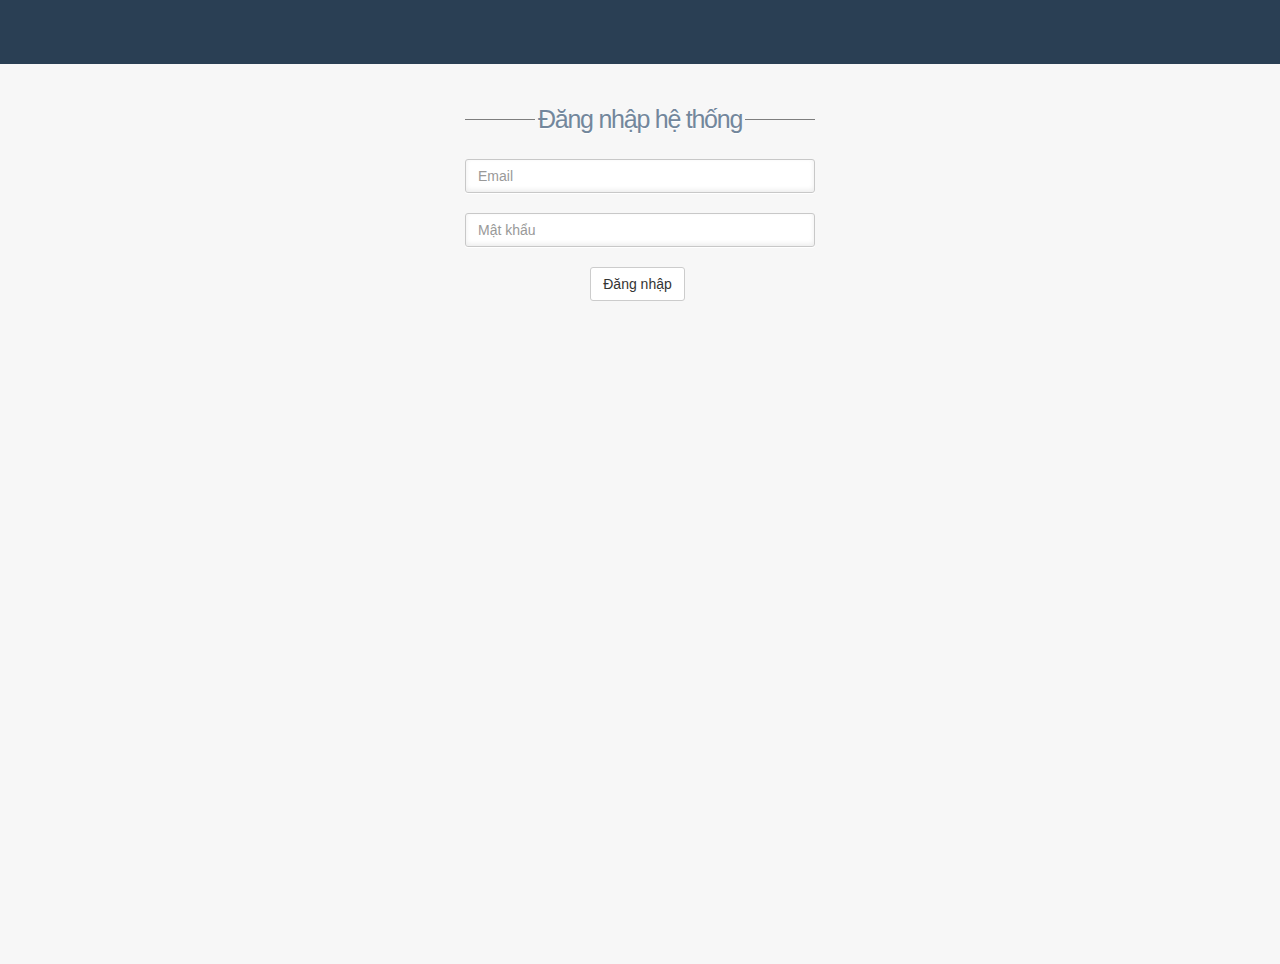
<file: app/index.html>
<!DOCTYPE html>
<html>
<head>
	<title>Admin ABBApp</title>
	<meta charset="utf-8"/>
	<link rel="shortcut icon" type="image/png" href="assets/logo2.png/"/>
	<link rel="shortcut icon" type="image/png" href="http://eg.com/favicon.png"/>
	<link rel="stylesheet" type="text/css" href="bower_components/bootstrap/dist/css/bootstrap.min.css">
	<link rel="stylesheet" type="text/css" href="bower_components/components-font-awesome/css/font-awesome.min.css">
	<link rel="stylesheet" type="text/css" href="assets/css/custom.min.css">
	<link rel="stylesheet" type="text/css" href="css/app.css">
</head>
<body ng-app="ABBAdmin" class="nav-md">
	<div class="loading-container">
		<div class="loader"></div>
	</div>
	<ui-view name="main"></ui-view>
</body>
<script type="text/javascript" src="bower_components/jquery/dist/jquery.min.js"></script>
<script type="text/javascript" src="bower_components/bootstrap/dist/js/bootstrap.min.js"></script>
<script type="text/javascript" src="bower_components/angular/angular.min.js"></script>
<script type="text/javascript" src="bower_components/angular-ui-router/release/angular-ui-router.min.js"></script>
<script type="text/javascript" src="bower_components/firebase/firebase.js"></script>
<script type="text/javascript" src="bower_components/angular-ui-router/release/stateEvents.min.js"></script>
<script type="text/javascript" src="assets/js/custom.min.js"></script>

<script type="text/javascript" src="js/router.js"></script>
<script type="text/javascript" src="js/app.js"></script>

<!-- controller script -->
<script type="text/javascript" src="pages/login/login.js"></script>
<script type="text/javascript" src="pages/addArticle/addArticle.js"></script>
<script type="text/javascript" src="pages/listArticle/listArticle.js"></script>
<script type="text/javascript" src="pages/detailArticle/detailArticle.js"></script>
<script type="text/javascript" src="pages/addItem/addItem.js"></script>
<script type="text/javascript" src="pages/listItem/listItem.js"></script>
<script type="text/javascript" src="pages/detailItem/detailItem.js"></script>
<script type="text/javascript" src="components/menu/menu.js"></script>

<!-- services script -->
<script type="text/javascript" src="services/dataService.js"></script>
<script type="text/javascript" src="services/utilService.js"></script>
<script type="text/javascript" src="services/localStorageService.js"></script>

<!-- directive script -->
<script type="text/javascript" src="directives/inputChange.js"></script>

</html>
</file>
<file: app/css/app.css>
.login-container {
	margin-top: 40px;
}

#image {
	margin-top: 20px;
}

.loading-container {
	display: none;
	position: fixed;
	width: 100vw;
	height: 100vh;
	left: 0;
	top: 0;
	background: rgba(0, 0, 0, 0.5);
	background: rgba(0, 0, 0, 0.6);
    z-index: 100;
}

.loader {
    border: 8px solid #f3f3f3; /* Light grey */
    border-top: 8px solid #3498db; /* Blue */
    border-radius: 50%;
    width: 60px;
    height: 60px;
    margin: auto;
    animation: spin 2s linear infinite;
    margin-top: calc(50vh - 30px)
}

@keyframes spin {
    0% { transform: rotate(0deg); }
    100% { transform: rotate(360deg); }
}

.update-item-container .image, .update-article-container .image {
    display: block;
    width: 300px;
}

.error-validate {
    color: red;
    font-size: 13px;
    margin-top: 4px;
    text-align: left;
    margin-top: -10px;
}

.center {
    text-align: center;
}

.right_col {
    overflow: auto;
}

.nav_menu {
    margin-bottom: 0 !important;
}

.login {
    width: 100vw;
    height: 100vh;
}
</file>
<file: app/assets/css/custom.min.css>
.x_title h2,table.tile_info td p{white-space:nowrap;text-overflow:ellipsis}.site_title,.x_title h2,table.tile_info td p{text-overflow:ellipsis}.detail a,.expand,.jqstooltip,.paging_full_numbers a:hover,.site_title:focus,.site_title:hover,a,a:focus,a:hover{text-decoration:none}.byline,.main_menu .fa{-webkit-font-smoothing:antialiased}.daterangepicker .ranges li{color:#73879C}.daterangepicker .ranges li.active,.daterangepicker .ranges li:hover{background:#536A7F;border:1px solid #536A7F;color:#fff}.daterangepicker .input-mini{background-color:#eee;border:1px solid #ccc;box-shadow:none!important}.daterangepicker .input-mini.active{border:1px solid #ccc}.daterangepicker select.ampmselect,.daterangepicker select.hourselect,.daterangepicker select.minuteselect,.daterangepicker select.monthselect,.daterangepicker select.secondselect,.daterangepicker select.yearselect{font-size:12px;padding:1px;margin:0;cursor:default;height:30px;border:1px solid #ADB2B5;line-height:30px;border-radius:0!important}.daterangepicker select.monthselect{margin-right:2%}.daterangepicker td.in-range{background:#E4E7EA;color:#73879C}.daterangepicker td.active,.daterangepicker td.active:hover{background-color:#536A7F;color:#fff}.daterangepicker th.available:hover{background:#eee;color:#34495E}.daterangepicker:after,.daterangepicker:before{content:none}.daterangepicker .calendar.single{margin:0 0 4px}.daterangepicker .calendar.single .calendar-table{width:224px;padding:0 0 4px!important}.daterangepicker .calendar.single .calendar-table thead tr:first-child th{padding:8px 5px}.daterangepicker .calendar.single .calendar-table thead th{border-radius:0}.daterangepicker.picker_1{color:#fff;background:#34495E}.daterangepicker.picker_1 .calendar-table{background:#34495E}.daterangepicker.picker_1 .calendar-table thead tr{background:#213345}.daterangepicker.picker_1 .calendar-table thead tr:first-child{background:#1ABB9C}.daterangepicker.picker_1 .calendar-table td.off{background:#34495E;color:#999}.daterangepicker.picker_1 .calendar-table td.available:hover{color:#34495E}.daterangepicker.picker_2 .calendar-table thead tr{color:#1ABB9C}.daterangepicker.picker_2 .calendar-table thead tr:first-child{color:#73879C}.daterangepicker.picker_3 .calendar-table thead tr:first-child{color:#fff;background:#1ABB9C}.daterangepicker.picker_4 .calendar-table thead tr:first-child{color:#fff;background:#34495E}.daterangepicker.picker_4 .calendar-table td,.daterangepicker.picker_4 .calendar-table td.off{background:#ECF0F1;border:1px solid #fff;border-radius:0}.daterangepicker.picker_4 .calendar-table td.active{background:#34495E}.calendar-exibit .show-calendar{float:none;display:block;position:relative;background-color:#fff;border:1px solid #ccc;margin-bottom:20px;border:1px solid rgba(0,0,0,.15);overflow:hidden}.calendar-exibit .show-calendar .calendar{margin:0 0 4px}.calendar-exibit .show-calendar.picker_1{background:#34495E}.calendar-exibit .calendar-table{padding:0 0 4px}.left_col{background:#2A3F54}.nav-sm .container.body .col-md-3.left_col{min-height:100%;width:70px;padding:0;z-index:9999;position:absolute}.nav-sm .container.body .col-md-3.left_col.menu_fixed{position:fixed;height:100%}.nav-sm .container.body .col-md-3.left_col .mCSB_container,.nav-sm .container.body .col-md-3.left_col .mCustomScrollBox{overflow:visible}.overflow_hidden,.sidebar-widget,.site_title,.tile,.weather-days .col-sm-2,.x_title h2,table.tile_info td p{overflow:hidden}.nav-sm .hidden-small{visibility:hidden}.nav-sm .container.body .right_col{padding:10px 20px;margin-left:70px;z-index:2}.nav-sm .navbar.nav_title{width:70px}.nav-sm .navbar.nav_title a span{display:none}.nav-sm .navbar.nav_title a i{font-size:27px;margin:13px 0 0 3px}.site_title i{border:1px solid #EAEAEA;padding:5px 6px;border-radius:50%}.nav-sm .main_container .top_nav{display:block;margin-left:70px;z-index:2}.nav-sm .nav.side-menu li a{text-align:center!important;font-weight:400;font-size:10px;padding:10px 5px}.nav-sm .nav.child_menu li.active,.nav-sm .nav.side-menu li.active-sm{border-right:5px solid #1ABB9C}.nav-sm .nav.side-menu li.active-sm ul ul,.nav-sm ul.nav.child_menu ul{position:static;width:200px;background:0 0}.nav-sm>.nav.side-menu>li.active-sm>a{color:#1ABB9C!important}.nav-sm .nav.side-menu li a i.toggle-up{display:none!important}.nav-sm .menu_section h3,.nav-sm .profile,.nav-sm .menu_section span.fa{display:none}.nav-sm .nav.side-menu li a i{font-size:25px!important;text-align:center;width:100%!important;margin-bottom:5px}.nav-sm ul.nav.child_menu{left:100%;position:absolute;top:0;width:210px;z-index:4000;background:#3E5367;display:none}.nav-sm ul.nav.child_menu li{padding:0 10px}.nav-sm ul.nav.child_menu li a{text-align:left!important}.menu_section{margin-bottom:35px}.menu_section h3{padding-left:15px;color:#fff;text-transform:uppercase;letter-spacing:.5px;font-weight:700;font-size:11px;margin-bottom:0;margin-top:0;text-shadow:1px 1px #000}.menu_section>ul{margin-top:10px}.profile_pic{width:35%;float:left}.img-circle.profile_img{width:70%;background:#fff;margin-left:15%;z-index:1000;position:inherit;margin-top:20px;border:1px solid rgba(52,73,94,.44);padding:4px}.profile_info{padding:25px 10px 10px;width:65%;float:left}.profile_info span{font-size:13px;line-height:30px;color:#BAB8B8}.profile_info h2{font-size:14px;color:#ECF0F1;margin:0;font-weight:300}.profile.img_2{text-align:center}.profile.img_2 .profile_pic{width:100%}.profile.img_2 .profile_pic .img-circle.profile_img{width:50%;margin:10px 0 0}.profile.img_2 .profile_info{padding:15px 10px 0;width:100%;margin-bottom:10px;float:left}.main_menu span.fa{float:right;text-align:center;margin-top:5px;font-size:10px;min-width:inherit;color:#C4CFDA}.active a span.fa{text-align:right!important;margin-right:4px}.nav-sm .menu_section{margin:0}.nav-sm li li span.fa{display:inline-block}.nav_menu{float:left;background:#EDEDED;border-bottom:1px solid #D9DEE4;margin-bottom:10px;width:100%;position:relative}@media (min-width:480px){.nav_menu{position:static}}.nav-md .container.body .col-md-3.left_col{min-height:100%;width:230px;padding:0;position:absolute;display:-ms-flexbox;display:flex;z-index:1}.nav-md .container.body .col-md-3.left_col.menu_fixed{height:100%;position:fixed}body .container.body .right_col{background:#F7F7F7}.nav-md .container.body .right_col{padding:10px 20px 0;margin-left:230px}.nav_title{width:230px;float:left;background:#2A3F54;border-radius:0;height:57px}@media (max-width:991px){.nav-md .container.body .right_col,.nav-md .container.body .top_nav{width:100%;margin:0}.nav-md .container.body .col-md-3.left_col{display:none}.nav-md .container.body .right_col{width:100%;padding-right:0}.right_col{padding:10px!important}}@media (max-width:1200px){.x_title h2{width:62%;font-size:17px}.graph,.tile{zoom:85%;height:inherit}}@media (max-width:1270px) and (min-width:192px){.x_title h2 small{display:none}}.left_col .mCSB_scrollTools{width:6px}.left_col .mCSB_dragger{max-height:400px!important}.blue{color:#3498DB}.purple{color:#9B59B6}.green{color:#1ABB9C}.aero{color:#9CC2CB}.red{color:#E74C3C}.dark{color:#34495E}.border-blue{border-color:#3498DB!important}.border-purple{border-color:#9B59B6!important}.border-green{border-color:#1ABB9C!important}.border-aero{border-color:#9CC2CB!important}.border-red{border-color:#E74C3C!important}.border-dark{border-color:#34495E!important}.bg-white{background:#fff!important;border:1px solid #fff!important;color:#73879C}.bg-green{background:#1ABB9C!important;border:1px solid #1ABB9C!important;color:#fff}.bg-red{background:#E74C3C!important;border:1px solid #E74C3C!important;color:#fff}.bg-blue{background:#3498DB!important;border:1px solid #3498DB!important;color:#fff}.bg-orange{background:#F39C12!important;border:1px solid #F39C12!important;color:#fff}.bg-purple{background:#9B59B6!important;border:1px solid #9B59B6!important;color:#fff}.bg-blue-sky{background:#50C1CF!important;border:1px solid #50C1CF!important;color:#fff}.container{width:100%;padding:0}.top_nav .nav .open>a,.top_nav .nav .open>a:focus,.top_nav .nav .open>a:hover,.top_nav .nav>li>a:focus,.top_nav .nav>li>a:hover{background:#D9DEE4}body{color:#73879C;background:#2A3F54;font-family:"Helvetica Neue",Roboto,Arial,"Droid Sans",sans-serif;font-size:13px;font-weight:400;line-height:1.471}.main_container .top_nav{display:block;margin-left:230px}.no-padding{padding:0!important}.page-title{width:100%;height:65px;padding:10px 0}.page-title .title_left{width:45%;float:left;display:block}.page-title .title_left h3{margin:9px 0}.page-title .title_right{width:55%;float:left;display:block}.page-title .title_right .pull-right{margin:10px 0}.fixed_height_320{height:320px}.fixed_height_390{height:390px}.fixed_height_200{height:200px}.progress-bar-dark{background-color:#34495E!important}.progress-bar-gray{background-color:#BDC3C7!important}table.no-margin .progress{margin-bottom:0}.main_content{padding:10px 20px}.col-md-55{width:50%;margin-bottom:10px}@media (min-width:768px){.col-md-55{width:20%}}@media (min-width:992px){.col-md-55{width:20%}}@media (min-width:1200px){.col-md-55{width:20%}}@media (min-width:192px) and (max-width:1270px){table.tile_info span.right{margin-right:7px;float:left}}.center-margin{margin:0 auto;float:none!important}.col-lg-1,.col-lg-10,.col-lg-11,.col-lg-12,.col-lg-2,.col-lg-3,.col-lg-4,.col-lg-5,.col-lg-6,.col-lg-7,.col-lg-8,.col-lg-9,.col-md-1,.col-md-10,.col-md-11,.col-md-12,.col-md-2,.col-md-3,.col-md-4,.col-md-5,.col-md-55,.col-md-6,.col-md-7,.col-md-8,.col-md-9,.col-sm-1,.col-sm-10,.col-sm-11,.col-sm-12,.col-sm-2,.col-sm-3,.col-sm-4,.col-sm-5,.col-sm-6,.col-sm-7,.col-sm-8,.col-sm-9,.col-xs-1,.col-xs-10,.col-xs-11,.col-xs-12,.col-xs-2,.col-xs-3,.col-xs-4,.col-xs-5,.col-xs-6,.col-xs-7,.col-xs-8,.col-xs-9{position:relative;min-height:1px;float:left;padding-right:10px;padding-left:10px}.row{margin-right:-10px;margin-left:-10px}.grid_slider .col-md-6{padding:0 40px}.h1,.h2,.h3,h1,h2,h3{margin-top:10px;margin-bottom:10px}a{color:#5A738E}.btn.active.focus,.btn.active:focus,.btn.focus,.btn:active.focus,.btn:active:focus,.btn:focus,:active,:focus,:visited,a,a:active,a:focus,a:visited{outline:0}.navbar{margin-bottom:0}.navbar-header{background:#34495E}.navbar-right{margin-right:0}.top_nav .navbar-right{margin:0;width:70%;float:right}.top_nav .navbar-right li{display:inline-block;float:right;position:static}@media (min-width:480px){.top_nav .navbar-right li{position:relative}}.top_nav .dropdown-menu li{width:100%}.top_nav .dropdown-menu li a{width:100%;padding:12px 20px}.top_nav li a i{font-size:15px}.navbar-static-top{position:fixed;top:0;width:100%}.sidebar-header{border-bottom:0;margin-top:46px}.sidebar-header:first-of-type{margin-top:0}.nav.side-menu>li{position:relative;display:block;cursor:pointer}.nav.side-menu>li>a{margin-bottom:6px}.nav.side-menu>li>a:hover{color:#F2F5F7!important}.nav.side-menu>li>a:hover,.nav>li>a:focus{text-decoration:none;background:0 0}.nav.child_menu{display:none}.nav.child_menu li.active,.nav.child_menu li:hover{background-color:rgba(255,255,255,.06)}.nav.child_menu li{padding-left:36px}.nav-md ul.nav.child_menu li:before{background:#425668;bottom:auto;content:"";height:8px;left:23px;margin-top:15px;position:absolute;right:auto;width:8px;z-index:1;border-radius:50%}.nav-md ul.nav.child_menu li:after{border-left:1px solid #425668;bottom:0;content:"";left:27px;position:absolute;top:0}.nav.top_menu>li>a,.nav>li>a{position:relative;display:block}.nav.child_menu>li>a,.nav.side-menu>li>a{color:#E7E7E7;font-weight:500}.nav li li.current-page a,.nav.child_menu li li a.active,.nav.child_menu li li a:hover{color:#fff}.nav.child_menu li li.active,.nav.child_menu li li:hover{background:0 0}.nav>li>a{padding:13px 15px 12px}.nav.side-menu>li.active,.nav.side-menu>li.current-page{border-right:5px solid #1ABB9C}.nav li.current-page{background:rgba(255,255,255,.05)}.nav li li li.current-page{background:0 0}.navbar-brand,.navbar-nav>li>a,.site_title{color:#ECF0F1!important;margin-left:0!important}.nav.side-menu>li.active>a{text-shadow:rgba(0,0,0,.25) 0 -1px 0;background:linear-gradient(#334556,#2C4257),#2A3F54;box-shadow:rgba(0,0,0,.25) 0 1px 0,inset rgba(255,255,255,.16) 0 1px 0}.navbar-brand,.navbar-nav>li>a{font-weight:500;line-height:32px}.site_title{font-weight:400;font-size:22px;width:100%;line-height:59px;display:block;height:55px;margin:0;padding-left:10px}.nav.navbar-nav>li>a{color:#515356!important}.nav.top_menu>li>a{padding:10px 15px;color:#34495E!important}.nav>li>a:focus,.nav>li>a:hover{background-color:transparent}.top_search{padding:0}.top_search .form-control{box-shadow:inset 0 1px 0 rgba(0,0,0,.075);border-radius:25px 0 0 25px;padding-left:20px;border:1px solid rgba(221,226,232,.49)}.top_search .form-control:focus{border:1px solid rgba(221,226,232,.49);border-right:0}.top_search .input-group-btn button{border-radius:0 25px 25px 0;border:1px solid rgba(221,226,232,.49);border-left:0;box-shadow:inset 0 1px 1px rgba(0,0,0,.075);color:#93A2B2;margin-bottom:0!important}.tiles,.top_tiles{margin-bottom:0}.toggle{float:left;margin:0;padding-top:16px;width:70px}.toggle a{padding:15px 15px 0;margin:0;cursor:pointer}.toggle a i{font-size:26px}.nav.child_menu>li>a{color:rgba(255,255,255,.75);font-size:12px;padding:9px}.panel_toolbox{float:right;min-width:70px}.panel_toolbox>li{float:left;cursor:pointer}.panel_toolbox>li>a{padding:5px;color:#C5C7CB;font-size:14px}.panel_toolbox>li>a:hover{background:#F5F7FA}.line_30{line-height:30px}.main_menu_side{padding:0}.bs-docs-sidebar .nav>li>a{display:block;padding:4px 6px}footer{background:#fff;padding:15px 20px;display:block}.nav-sm footer{margin-left:70px}.footer_fixed footer{position:fixed;left:0;bottom:0;width:100%}.degrees:after,.x_content,.x_panel{position:relative}@media (min-width:768px){.footer_fixed .nav-sm footer,.footer_fixed footer{margin-left:0}}.tile-stats.sparkline{padding:10px;text-align:center}.jqstooltip{background:#34495E!important;width:30px!important;height:22px!important}.tooltip{display:block!important}.tiles{border-top:1px solid #ccc;margin-top:15px;padding-top:5px}.top_tiles .tile h2{font-size:30px;line-height:30px;margin:3px 0 7px;font-weight:700}article.media{width:100%}*,:after,:before{box-sizing:border-box}#integration-list{width:100%;margin:0 auto;display:table}#integration-list ul{padding:0;margin:20px 0;color:#555}#integration-list ul>li{list-style:none;border-top:1px solid #ddd;display:block;padding:15px;overflow:hidden}#integration-list ul:last-child{border-bottom:1px solid #ddd}#integration-list ul>li:hover{background:#efefef}.expand{display:block;color:#555;cursor:pointer}.expand h2{width:85%;float:left}h2{font-size:18px;font-weight:400}#left,#right{display:table}#sup{display:table-cell;vertical-align:middle;width:80%}.detail a{color:#C0392B;border:1px solid #C0392B;padding:6px 10px 5px;font-size:13px;margin-right:7px}.detail{margin:10px 0;display:none;line-height:22px;height:150px}.detail span{margin:0}.right-arrow{width:10px;float:right;font-weight:700;font-size:20px}.accordion .panel{margin-bottom:5px;border-radius:0;border-bottom:1px solid #efefef}.x_panel,.x_title{margin-bottom:10px}.accordion .panel-heading{background:#F2F5F7;padding:13px;width:100%;display:block}.accordion .panel:hover{background:#F2F5F7}.x_panel{width:100%;padding:10px 17px;display:inline-block;background:#fff;border:1px solid #E6E9ED;-webkit-column-break-inside:avoid;-moz-column-break-inside:avoid;column-break-inside:avoid;opacity:1;transition:all .2s ease}.x_title{border-bottom:2px solid #E6E9ED;padding:1px 5px 6px}.x_title .filter{width:40%;float:right}.x_content,table.tile td ul li a,table.tile_info{width:100%}.x_title h2{margin:5px 0 6px;float:left;display:block}.x_title h2 small{margin-left:10px}.x_title span{color:#BDBDBD}.x_content{padding:0 5px 6px;float:left;clear:both;margin-top:5px}.x_content h4{font-size:16px;font-weight:500}legend{padding-bottom:7px}.demo-placeholder{height:280px}.profile_details:nth-child(3n){clear:both}.profile_details .profile_view{display:inline-block;padding:10px 0 0;background:#fff}.profile_details .profile_view .divider{border-top:1px solid #e5e5e5;padding-top:5px;margin-top:5px}.profile_details .profile_view .ratings{margin-bottom:0;text-align:left;font-size:16px}.profile_details .profile_view .bottom{background:#F2F5F7;padding:9px 0;border-top:1px solid #E6E9ED}.profile_details .profile_view .left{margin-top:20px}.profile_details .profile_view .left p{margin-bottom:3px}.profile_details .profile_view .right{margin-top:0;padding:10px}.profile_details .profile_view .img-circle{border:1px solid #E6E9ED;padding:2px}.profile_details .profile_view h2{margin:5px 0}.profile_details .profile_view .brief{margin:0;font-weight:300}.profile_details .profile_left{background:#fff}.pagination.pagination-split li{display:inline-block;margin-right:3px}.pagination.pagination-split li a{border-radius:4px;color:#768399;-moz-border-radius:4px;-webkit-border-radius:4px}table.tile h3,table.tile h4,table.tile span{font-weight:700;vertical-align:middle!important}table.tile td,table.tile th{text-align:center}table.tile th{border-bottom:1px solid #E6ECEE}table.tile td{padding:5px 0}table.tile td ul{text-align:left;padding-left:0}table.tile td ul li{list-style:none;width:100%}table.tile td ul li a big{right:0;float:right;margin-right:13px}table.tile_info td{text-align:left;padding:1px;font-size:15px}table.tile_info td p{margin:0;line-height:28px}table.tile_info td i{margin-right:8px;font-size:17px;float:left;width:18px;line-height:28px}table.tile_info td:first-child{width:83%}td span{line-height:28px}.error-number{font-size:90px;line-height:90px;margin:20px 0}.col-middle{margin-top:5%}.mid_center{width:370px;margin:0 auto;text-align:center;padding:10px 20px}h3.degrees{font-size:22px;font-weight:400;text-align:center}.degrees:after{content:"o";top:-12px;font-size:13px;font-weight:300}.daily-weather .day{font-size:14px;border-top:2px solid rgba(115,135,156,.36);text-align:center;border-bottom:2px solid rgba(115,135,156,.36);padding:5px 0}.weather-days .col-sm-2{width:16.66666667%}.weather .row{margin-bottom:0}.bulk-actions{display:none}table.countries_list{width:100%}table.countries_list td{padding:0 10px;line-height:30px;border-top:1px solid #eee}.dataTables_paginate a{padding:6px 9px!important;background:#ddd!important;border-color:#ddd!important}.paging_full_numbers a.paginate_active{background-color:rgba(38,185,154,.59)!important;border-color:rgba(38,185,154,.59)!important}a.DTTT_button,button.DTTT_button,div.DTTT_button{border:1px solid #E7E7E7!important;background:#E7E7E7!important;box-shadow:none!important}table.jambo_table{border:1px solid rgba(221,221,221,.78)}table.jambo_table thead{background:rgba(52,73,94,.94);color:#ECF0F1}table.jambo_table tbody tr:hover td{background:rgba(38,185,154,.07);border-top:1px solid rgba(38,185,154,.11);border-bottom:1px solid rgba(38,185,154,.11)}table.jambo_table tbody tr.selected{background:rgba(38,185,154,.16)}table.jambo_table tbody tr.selected td{border-top:1px solid rgba(38,185,154,.4);border-bottom:1px solid rgba(38,185,154,.4)}.dataTables_wrapper{position:relative;clear:both;zoom:1}.dataTables_processing{position:absolute;top:50%;left:50%;width:250px;height:30px;margin-left:-125px;margin-top:-15px;padding:14px 0 2px;border:1px solid #ddd;text-align:center;color:#999;font-size:14px;background-color:#fff}td.details,td.group{background-color:#d1cfd0}.dataTables_length{width:40%;float:left}.dataTables_filter{width:50%;float:right;text-align:right}.dataTables_info{width:60%;float:left}.dataTables_paginate{float:right;text-align:right}.dataTables_empty,table.display td.center{text-align:center}table.dataTable td.focus,table.dataTable th.focus{outline:#1ABB9C solid 2px!important;outline-offset:-1px}.paging_full_numbers a:active,table.display thead td:active,table.display thead th:active{outline:0}table.display{margin:0 auto;clear:both;width:100%}table.display thead th{padding:8px 18px 8px 10px;border-bottom:1px solid #000;font-weight:700;cursor:pointer}table.display tfoot th{padding:3px 18px 3px 10px;border-top:1px solid #000;font-weight:700}table.display tr.heading2 td{border-bottom:1px solid #aaa}table.display td{padding:3px 10px}.dataTables_scroll{clear:both}.dataTables_scrollBody{-webkit-overflow-scrolling:touch}.top .dataTables_info{float:none}.clear{clear:both}tfoot input{margin:.5em 0;width:100%;color:#444}tfoot input.search_init{color:#999}td.group{border-bottom:2px solid #A19B9E;border-top:2px solid #A19B9E}td.details{border:2px solid #A19B9E}.example_alt_pagination div.dataTables_info{width:40%}.paging_full_numbers{width:400px;height:22px;line-height:22px}.paging_full_numbers a.paginate_active,.paging_full_numbers a.paginate_button{border:1px solid #aaa;-webkit-border-radius:5px;-moz-border-radius:5px;padding:2px 5px;margin:0 3px;cursor:pointer}.paging_full_numbers a.paginate_button{background-color:#ddd}.paging_full_numbers a.paginate_button:hover{background-color:#ccc;text-decoration:none!important}.login_content .btn-default:hover,.login_content a,.tagsinput span.tag a,.tile-stats>.dash-box-footer,.tile:hover,.view a.info,span.tag{text-decoration:none}table.display tr.even.row_selected td{background-color:#B0BED9}table.display tr.odd.row_selected td{background-color:#9FAFD1}div.box{height:100px;padding:10px;overflow:auto;border:1px solid #8080FF;background-color:#E5E5FF}ul.msg_list li{background:#f7f7f7;padding:5px;display:-ms-flexbox;display:flex;margin:6px 6px 0;width:96%!important}ul.msg_list li:last-child{margin-bottom:6px;padding:10px}ul.msg_list li a{padding:3px 5px!important}ul.msg_list li a .image img{border-radius:2px;-webkit-border-radius:2px;float:left;margin-right:10px;width:11%}ul.msg_list li a .time{font-size:11px;font-style:italic;font-weight:700;position:absolute;right:35px}ul.msg_list li a .message{display:block!important;font-size:11px}.dropdown-menu.msg_list span{white-space:normal}.tile_count .tile_stats_count,ul.quick-list li{white-space:nowrap;overflow:hidden;text-overflow:ellipsis}.dropdown-menu{box-shadow:none;display:none;float:left;font-size:12px;left:0;list-style:none;padding:0;position:absolute;text-shadow:none;top:100%;z-index:9998;border:1px solid #D9DEE4;border-top-left-radius:0;border-top-right-radius:0}.dropdown-menu>li>a{color:#5A738E}.navbar-nav .open .dropdown-menu{position:absolute;background:#fff;margin-top:0;border:1px solid #D9DEE4;-webkit-box-shadow:none;right:0;left:auto;width:220px}.navbar-nav .open .dropdown-menu.msg_list{width:300px}.info-number .badge{font-size:10px;font-weight:400;line-height:13px;padding:2px 6px;position:absolute;right:2px;top:8px}ul.to_do{padding:0}ul.to_do li{background:#f3f3f3;border-radius:3px;position:relative;padding:7px;margin-bottom:5px;list-style:none}ul.to_do p{margin:0}.dashboard-widget{background:#f6f6f6;border-top:5px solid #79C3DF;border-radius:3px;padding:5px 10px 10px}.dashboard-widget .dashboard-widget-title{font-weight:400;border-bottom:1px solid #c1cdcd;margin:0 0 10px;padding-bottom:5px;padding-left:40px;line-height:30px}.dashboard-widget .dashboard-widget-title i{font-size:100%;margin-left:-35px;margin-right:10px;color:#33a1c9;padding:3px 6px;border:1px solid #abd9ea;border-radius:5px;background:#fff}ul.quick-list{width:45%;padding-left:0;display:inline-block}ul.quick-list li{padding-left:10px;list-style:none;margin:0;padding-bottom:6px;padding-top:4px}ul.quick-list li i{padding-right:10px;color:#757679}.dashboard-widget-content{padding-top:9px}.dashboard-widget-content .sidebar-widget{width:50%;display:inline-block;vertical-align:top;background:#fff;border:1px solid #abd9ea;border-radius:5px;text-align:center;float:right;padding:2px;margin-top:10px}.widget_summary{width:100%;display:-ms-inline-flexbox;display:inline-flex}.widget_summary .w_left{float:left;text-align:left}.widget_summary .w_center{float:left}.widget_summary .w_right{float:left;text-align:right}.widget_summary .w_right span{font-size:20px}.w_20{width:20%}.w_25{width:25%}.w_55{width:55%}h5.graph_title{text-align:left;margin-left:10px}h5.graph_title i{margin-right:10px;font-size:17px}span.right{float:right;font-size:14px!important}.tile_info a{text-overflow:ellipsis}.sidebar-footer{bottom:0;clear:both;display:block;padding:5px 0 0;position:fixed;width:230px;background:#2A3F54;z-index:999}.sidebar-footer a{padding:7px 0 3px;text-align:center;width:25%;font-size:17px;display:block;float:left;background:#172D44;cursor:pointer}.sidebar-footer a:hover{background:#425567}.tile_count{margin-bottom:20px;margin-top:20px}.tile_count .tile_stats_count{border-bottom:1px solid #D9DEE4;padding:0 10px 0 20px;position:relative}.tile_count .tile_stats_count:before{content:"";position:absolute;left:0;height:65px;border-left:2px solid #ADB2B5;margin-top:10px}@media (min-width:992px){footer{margin-left:230px}.tile_count .tile_stats_count{margin-bottom:10px;border-bottom:0;padding-bottom:10px}.tile_count .tile_stats_count:first-child:before{border-left:0}}.tile_count .tile_stats_count .count{font-size:30px;line-height:47px;font-weight:600}@media (min-width:768px){.tile_count .tile_stats_count .count{font-size:40px}}@media (min-width:992px) and (max-width:1100px){.tile_count .tile_stats_count .count{font-size:30px}}.tile_count .tile_stats_count span{font-size:12px}@media (min-width:768px){.tile_count .tile_stats_count span{font-size:13px}}.tile_count .tile_stats_count .count_bottom i{width:12px}.dashboard_graph{background:#fff;padding:7px 10px}.dashboard_graph .col-md-3,.dashboard_graph .col-md-9{padding:0}a.user-profile{color:#5E6974!important}.user-profile img{width:29px;height:29px;border-radius:50%;margin-right:10px}ul.top_profiles{height:330px;width:100%}ul.top_profiles li{margin:0;padding:3px 5px}ul.top_profiles li:nth-child(odd){background-color:#eee}.media .profile_thumb{border:1px solid;width:50px;height:50px;margin:5px 10px 5px 0;border-radius:50%;padding:9px 12px}.media .profile_thumb i{font-size:30px}.media .date{background:#ccc;width:52px;margin-right:10px;border-radius:10px;padding:5px}.media .date .day,.media .date .month{margin:0;text-align:center;color:#fff}.media .date .day{font-size:27px;line-height:27px;font-weight:700}.event .media-body a.title{font-weight:700}.event .media-body p{margin-bottom:0}h4.graph_title{margin:7px;text-align:center}.fontawesome-icon-list .fa-hover a:hover{background-color:#ddd;color:#fff;text-decoration:none}.fontawesome-icon-list .fa-hover a{display:block;line-height:32px;height:32px;padding-left:10px;border-radius:4px}.fontawesome-icon-list .fa-hover a:hover .fa{font-size:28px;vertical-align:-6px}.fontawesome-icon-list .fa-hover a .fa{width:32px;font-size:16px;display:inline-block;text-align:right;margin-right:10px}.main_menu .fa{width:26px;opacity:.99;display:inline-block;font-family:FontAwesome;font-style:normal;font-weight:400;font-size:18px;-moz-osx-font-smoothing:grayscale}.tile-stats{position:relative;display:block;margin-bottom:12px;border:1px solid #E4E4E4;-webkit-border-radius:5px;overflow:hidden;padding-bottom:5px;-webkit-background-clip:padding-box;-moz-border-radius:5px;-moz-background-clip:padding;border-radius:5px;background:#FFF;transition:all .3s ease-in-out}.tile-stats:hover .icon i{animation-name:transformAnimation;animation-duration:.5s;animation-iteration-count:1;color:rgba(58,58,58,.41);animation-timing-function:ease;animation-fill-mode:forwards;-webkit-animation-name:transformAnimation;-webkit-animation-duration:.5s;-webkit-animation-iteration-count:1;-webkit-animation-timing-function:ease;-webkit-animation-fill-mode:forwards;-moz-animation-name:transformAnimation;-moz-animation-duration:.5s;-moz-animation-iteration-count:1;-moz-animation-timing-function:ease;-moz-animation-fill-mode:forwards}.tile-stats .icon{width:20px;height:20px;color:#BAB8B8;position:absolute;right:53px;top:22px;z-index:1}.tile-stats .icon i{margin:0;font-size:60px;line-height:0;vertical-align:bottom;padding:0}.tile-stats .count{font-size:38px;font-weight:700;line-height:1.65857}.tile-stats .count,.tile-stats h3,.tile-stats p{position:relative;margin:0 0 0 10px;z-index:5;padding:0}.tile-stats h3{color:#BAB8B8}.tile-stats p{margin-top:5px;font-size:12px}.tile-stats>.dash-box-footer{position:relative;text-align:center;margin-top:5px;padding:3px 0;color:#fff;color:rgba(255,255,255,.8);display:block;z-index:10;background:rgba(0,0,0,.1)}.tile-stats>.dash-box-footer:hover{color:#fff;background:rgba(0,0,0,.15)}table.tile_info{padding:10px 15px}table.tile_info span.right{margin-right:0;float:right;position:absolute;right:4%}.tile_header{border-bottom:transparent;padding:7px 15px;margin-bottom:15px;background:#E7E7E7}.tile_head h4{margin-top:0;margin-bottom:5px}.tiles-bottom{padding:5px 10px;margin-top:10px;background:rgba(194,194,194,.3);text-align:left}a.star{color:#428bca!important}.mail_content{background:#FFF;border-radius:4px;margin-top:20px;min-height:500px;padding:10px 11px;width:100%}.list-btn-mail{margin-bottom:15px}.list-btn-mail.active{border-bottom:1px solid #39B3D7;padding:0 0 14px}.list-btn-mail>i{float:left;font-size:18px;font-style:normal;width:33px}.list-btn-mail>.cn{background:#39B3D7;border-radius:12px;color:#FFF;float:right;font-style:normal;padding:0 5px}.byline,.view p{font-style:italic}.button-mail{margin:0 0 15px!important;text-align:left;width:100%}.btn,.buttons,.modal-footer .btn+.btn,button{margin-bottom:5px;margin-right:5px}.btn-group .btn,.btn-group-vertical .btn{margin-bottom:0;margin-right:0}.mail_list_column,.mail_view{border-left:1px solid #DBDBDB}.mail_list{width:100%;border-bottom:1px solid #DBDBDB;margin-bottom:2px;display:inline-block}.mail_list .left{width:5%;float:left;margin-right:3%}.mail_list .right{width:90%;float:left}.mail_list h3{font-size:15px;font-weight:700;margin:0 0 6px}.mail_list h3 small{float:right;color:#ADABAB;font-size:11px;line-height:20px}.mail_list .badge{padding:3px 6px;font-size:8px;background:#BAB7B7}@media (max-width:767px){.mail_list{margin-bottom:5px;display:inline-block}}.mail_heading h4{font-size:18px;border-bottom:1px solid #ddd;padding-bottom:10px;margin-top:20px}.attachment{margin-top:30px}.attachment ul{width:100%;list-style:none;padding-left:0;display:inline-block;margin-bottom:30px}.attachment ul li{float:left;width:150px;margin-right:10px;margin-bottom:10px}.attachment ul li img{height:150px;border:1px solid #ddd;padding:5px;margin-bottom:10px}.attachment ul li span{float:right}.attachment .file-name{float:left}.attachment .links{width:100%;display:inline-block}.compose{padding:0;position:fixed;bottom:0;right:0;background:#fff;border:1px solid #D9DEE4;border-right:0;border-bottom:0;border-top-left-radius:5px;z-index:9999;display:none}.compose .compose-header{padding:5px;background:#169F85;color:#fff;border-top-left-radius:5px}.compose .compose-header .close{text-shadow:0 1px 0 #fff;line-height:.8}.compose .compose-body .editor.btn-toolbar{margin:0}.compose .compose-body .editor-wrapper{height:100%;min-height:50px;max-height:180px;border-radius:0;border-left:none;border-right:none;overflow:auto}.compose .compose-footer{padding:10px}.editor.btn-toolbar{zoom:1;background:#F7F7F7;margin:5px 2px;padding:3px 0;border:1px solid #EFEFEF}.input-group{margin-bottom:10px}.ln_solid{border-top:1px solid #e5e5e5;color:#fff;background-color:#fff;height:1px;margin:20px 0}span.section{display:block;width:100%;padding:0;margin-bottom:20px;font-size:21px;line-height:inherit;color:#333;border:0;border-bottom:1px solid #e5e5e5}.form-control{border-radius:0;width:100%}.form-horizontal .control-label{padding-top:8px}.form-control:focus{border-color:#CCD0D7;box-shadow:none!important}legend{font-size:18px;color:inherit}.form-horizontal .form-group{margin-right:0;margin-left:0}.form-control-feedback{margin-top:8px;height:23px;color:#bbb;line-height:24px;font-size:15px}.form-control-feedback.left{border-right:1px solid #ccc;left:13px}.form-control-feedback.right{border-left:1px solid #ccc;right:13px}.form-control.has-feedback-left{padding-left:45px}.form-control.has-feedback-right{padding-right:45px}.form-group{margin-bottom:10px}.validate{margin-top:10px}.invalid-form-error-message{margin-top:10px;padding:5px}.invalid-form-error-message.filled{border-left:2px solid #E74C3C}p.parsley-success{color:#468847;background-color:#DFF0D8;border:1px solid #D6E9C6}p.parsley-error{color:#B94A48;background-color:#F2DEDE;border:1px solid #EED3D7}ul.parsley-errors-list{list-style:none;color:#E74C3C;padding-left:0}input.parsley-error,select.parsley-error,textarea.parsley-error{background:#FAEDEC;border:1px solid #E85445}.btn-group .parsley-errors-list{display:none}.bad input,.bad select,.bad textarea{border:1px solid #CE5454;box-shadow:0 0 4px -2px #CE5454;position:relative;left:0;-moz-animation:.7s 1 shake linear;-webkit-animation:.7s 1 shake linear}.item input,.item textarea{transition:.42s}.item .alert{float:left;margin:0 0 0 20px;padding:3px 10px;color:#FFF;border-radius:3px 4px 4px 3px;background-color:#CE5454;max-width:170px;white-space:pre;position:relative;left:-15px;opacity:0;z-index:1;transition:.15s ease-out}.item .alert::after{content:'';display:block;height:0;width:0;border-color:transparent #CE5454 transparent transparent;border-style:solid;border-width:11px 7px;position:absolute;left:-13px;top:1px}.item.bad .alert{left:0;opacity:1}.inl-bl{display:inline-block}.well .markup{background:#fff;color:#777;position:relative;padding:45px 15px 15px;margin:15px 0 0;border-radius:0 0 4px 4px;box-shadow:none}.well .markup::after{content:"Example";position:absolute;top:15px;left:15px;font-size:12px;font-weight:700;color:#bbb;text-transform:uppercase;letter-spacing:1px}.autocomplete-suggestions{border:1px solid #e4e4e4;background:#F4F4F4;cursor:default;overflow:auto}.autocomplete-suggestion{padding:2px 5px;font-size:1.2em;white-space:nowrap;overflow:hidden}.autocomplete-selected{background:#f0f0f0}.autocomplete-suggestions strong{color:#39f;font-weight:bolder}.btn{border-radius:3px}a.btn-danger,a.btn-primary,a.btn-success,a.btn-warning{color:#fff}.btn-success{background:#26B99A;border:1px solid #169F85}.btn-success.active,.btn-success:active,.btn-success:focus,.btn-success:hover,.open .dropdown-toggle.btn-success{background:#169F85}.btn-dark{color:#E9EDEF;background-color:#4B5F71;border-color:#364B5F}.btn-dark.active,.btn-dark:active,.btn-dark:focus,.btn-dark:hover,.open .dropdown-toggle.btn-dark{color:#FFF;background-color:#394D5F;border-color:#394D5F}.btn-round{border-radius:30px}.btn.btn-app{position:relative;padding:15px 5px;margin:0 0 10px 10px;min-width:80px;height:60px;box-shadow:none;border-radius:0;text-align:center;color:#666;border:1px solid #ddd;background-color:#fafafa;font-size:12px}.btn.btn-app>.fa,.btn.btn-app>.glyphicon,.btn.btn-app>.ion{font-size:20px;display:block}.btn.btn-app:hover{background:#f4f4f4;color:#444;border-color:#aaa}.btn.btn-app:active,.btn.btn-app:focus{box-shadow:inset 0 3px 5px rgba(0,0,0,.125)}.btn.btn-app>.badge{position:absolute;top:-3px;right:-10px;font-size:10px;font-weight:400}textarea{padding:10px;vertical-align:top;width:200px}textarea:focus{outline-style:solid;outline-width:2px}.btn_{display:inline-block;padding:3px 9px;margin-bottom:0;font-size:14px;line-height:20px;text-align:center;vertical-align:middle;cursor:pointer;color:#333;text-shadow:0 1px 1px rgba(255,255,255,.75);background-color:#f5f5f5;background-image:linear-gradient(to bottom,#fff,#e6e6e6);background-repeat:repeat-x;filter:progid: DXImageTransform.Microsoft.gradient(enabled=false);border:1px solid #ccc;border-bottom-color:#b3b3b3;border-radius:4px;box-shadow:inset 0 1px 0 rgba(255,255,255,.2),0 1px 2px rgba(0,0,0,.05)}.bs-glyphicons{margin:0 -10px 20px;overflow:hidden}.bs-glyphicons-list{padding-left:0;list-style:none}.bs-glyphicons li{float:left;width:25%;height:115px;padding:10px;font-size:10px;line-height:1.4;text-align:center;background-color:#f9f9f9;border:1px solid #fff}.bs-glyphicons .glyphicon{margin-top:5px;margin-bottom:10px;font-size:24px}.bs-glyphicons .glyphicon-class{display:block;text-align:center;word-wrap:break-word}.bs-glyphicons li:hover{color:#fff;background-color:#1ABB9C}@media (min-width:768px){.bs-glyphicons{margin-right:0;margin-left:0}.bs-glyphicons li{width:12.5%;font-size:12px}}.tagsinput{border:1px solid #CCC;background:#FFF;padding:6px 6px 0;width:300px;overflow-y:auto}span.tag{-moz-border-radius:2px;-webkit-border-radius:2px;display:block;float:left;padding:5px 9px;background:#1ABB9C;color:#F1F6F7;margin-right:5px;font-weight:500;margin-bottom:5px;font-family:helvetica}span.tag a{color:#F1F6F7!important}.tagsinput span.tag a{font-weight:700;color:#82ad2b;font-size:11px}.tagsinput input{width:80px;margin:0;font-family:helvetica;font-size:13px;border:1px solid transparent;padding:3px;background:0 0;color:#000;outline:0}.tagsinput div{display:block;float:left}.social-body,.social-sidebar,ul.bar_tabs.right li{float:right}.tags_clear{clear:both;width:100%;height:0}.not_valid{background:#FBD8DB!important;color:#90111A!important}ul.bar_tabs{overflow:visible;background:#F5F7FA;height:25px;margin:21px 0 14px;padding-left:14px;position:relative;z-index:1;width:100%;border-bottom:1px solid #E6E9ED}ul.bar_tabs>li{border:1px solid #E6E9ED;color:#333!important;margin-top:-17px;margin-left:8px;background:#fff;border-bottom:none;border-radius:4px 4px 0 0}ul.bar_tabs>li.active{border-right:6px solid #D3D6DA;border-top:0;margin-top:-15px}ul.bar_tabs>li a{padding:10px 17px;background:#F5F7FA;margin:0;border-top-right-radius:0}ul.bar_tabs>li a:hover{border:1px solid transparent}ul.bar_tabs>li.active a{border-bottom:none}ul.bar_tabs.right{padding-right:14px}a:focus{outline:0}ul.timeline li{position:relative;border-bottom:1px solid #e8e8e8;clear:both}.timeline .block{margin:0 0 0 105px;border-left:3px solid #e8e8e8;overflow:visible;padding:10px 15px}.timeline.widget{min-width:0;max-width:inherit}.timeline.widget .block{margin-left:5px}.timeline .tags{position:absolute;top:15px;left:0;width:84px}.timeline .tag{display:block;height:30px;font-size:13px;padding:8px}.timeline .tag span{display:block;overflow:hidden;width:100%;white-space:nowrap;text-overflow:ellipsis}.tag{line-height:1;background:#1ABB9C;color:#fff!important}.tag:after{content:" ";height:30px;width:0;position:absolute;left:100%;top:0;margin:0;pointer-events:none;border-top:14px solid transparent;border-bottom:14px solid transparent;border-left:11px solid #1ABB9C}.timeline h2.title{position:relative;font-size:16px;margin:0}.timeline h2.title:before{content:"";position:absolute;left:-23px;top:3px;display:block;width:14px;height:14px;border:3px solid #d2d3d2;border-radius:14px;background:#f9f9f9}.timeline .byline{padding:.25em 0}.byline{font-size:.9375em;line-height:1.3;color:#aab6aa}ul.social li{border:0}.social-sidebar{background:#EDEDED;width:22%}.social-body{border:1px solid #ccc;width:78%}.thumb img{width:50px;height:50px;border-radius:50%}.chat .thumb img{width:27px;height:27px;border-radius:50%}.chat .status{float:left;margin:16px 0 0 -16px;font-size:14px;font-weight:700;width:12px;height:12px;display:block;border:2px solid #FFF;z-index:12312;border-radius:50%}.chart,.percent{display:inline-block}.chat .status.online{background:#1ABB9C}.chat .status.away{background:#F39C12}.chat .status.offline{background:#ccc}.chat .media-body{padding-top:5px}.dashboard_graph .x_title{padding:5px 5px 7px}.dashboard_graph .x_title h3{margin:0;font-weight:400}.chart{position:relative;width:110px;height:110px;margin-top:5px;margin-bottom:5px;text-align:center}.chart canvas{position:absolute;top:0;left:0}.percent{line-height:110px;z-index:2;font-size:18px}.percent:after{content:'%';margin-left:.1em;font-size:.8em}.angular{margin-top:100px}.angular .chart{margin-top:0}.widget{min-width:250px;max-width:310px}.widget_tally_box .btn-group button{text-align:center;color:inherit;font-weight:500;background-color:#f5f5f5;border:1px solid #e7e7e7}ul.widget_tally,ul.widget_tally li{width:100%}ul.widget_tally li{padding:2px 10px 4px;border-bottom:1px solid #ECECEC}ul.widget_tally .month{width:70%;float:left}ul.widget_tally .count{width:30%;float:left;text-align:right}.pie_bg{border-bottom:1px solid rgba(101,204,182,.16);border-radius:4px;filter:progid: DXImageTransform.Microsoft.gradient(startColorstr='#ffffffff', endColorstr='#ffe6e6e6', GradientType=0);filter:progid: DXImageTransform.Microsoft.gradient(enabled=false);padding-bottom:10px;box-shadow:0 4px 6px -6px #222}.widget_tally_box .flex{display:-ms-flexbox;display:flex}ul.widget_profile_box{width:100%;height:42px;padding:3px;background:#ececec;margin-top:40px;margin-left:1px}ul.widget_profile_box li:first-child{width:25%;float:left}ul.widget_profile_box li:first-child a{float:left}ul.widget_profile_box li:last-child{width:25%;float:right}ul.widget_profile_box li:last-child a{float:right}ul.widget_profile_box li a{font-size:22px;text-align:center;width:35px;height:35px;border:1px solid rgba(52,73,94,.44);display:block;border-radius:50%;padding:0}ul.widget_profile_box li a:hover{color:#1ABB9C!important;border:1px solid #26b99a}ul.widget_profile_box li .profile_img{width:85px;height:85px;margin:-28px 0 0}.widget_tally_box p,.widget_tally_box span{text-align:center}.widget_tally_box .name{text-align:center;margin:25px}.widget_tally_box .name_title{text-align:center;margin:5px}.widget_tally_box ul.legend{margin:0}.widget_tally_box ul.legend p,.widget_tally_box ul.legend span{text-align:left}.widget_tally_box ul.legend li .icon{font-size:20px;float:left;width:14px}.widget_tally_box ul.legend li .name{font-size:14px;margin:5px 0 0 14px;text-overflow:ellipsis;float:left}.widget_tally_box ul.legend p{display:inline-block;margin:0}.widget_tally_box ul.verticle_bars li{height:140px;width:23%}.widget .verticle_bars li .progress.vertical.progress_wide{width:65%}ul.count2{width:100%;margin-left:1px;border:1px solid #ddd;border-left:0;border-right:0;padding:10px 0}ul.count2 li{width:30%;text-align:center}ul.count2 li h3{font-weight:400;margin:0}ul.count2 li span{font-weight:300}.divider{border-bottom:1px solid #ddd;margin:10px}.divider-dashed{border-top:1px dashed #e7eaec;background-color:#fff;height:1px;margin:10px 0}ul.messages{padding:0;list-style:none}.tasks li,ul.messages li{border-bottom:1px dotted #e6e6e6;padding:8px 0}img.avatar,ul.messages li img.avatar{height:32px;width:32px;float:left;display:inline-block;border-radius:2px;padding:2px;background:#f7f7f7;border:1px solid #e6e6e6}ul.messages li .message_date{float:right;text-align:right}ul.messages li .message_wrapper{margin-left:50px;margin-right:40px}ul.messages li .message_wrapper h4.heading{font-weight:600;margin:0 0 10px;cursor:pointer;line-height:100%}ul.messages li .message_wrapper blockquote{padding:0 10px;margin:0;border-left:5px solid #eee}ul.user_data li{margin-bottom:6px}ul.user_data li p{margin-bottom:0}ul.user_data li .progress{width:90%}.project_progress .progress{margin-bottom:3px!important;margin-top:5px}.projects .list-inline{margin:0}.profile_title{background:#F5F7FA;border:0;padding:7px 0;display:-ms-flexbox;display:flex}ul.stats-overview{border-bottom:1px solid #e8e8e8;padding-bottom:10px;margin-bottom:10px}ul.stats-overview li{display:inline-block;text-align:center;padding:0 15px;width:30%;font-size:14px;border-right:1px solid #e8e8e8}ul.stats-overview li:last-child{border-right:0}ul.stats-overview li .name{font-size:12px}ul.stats-overview li .value{font-size:14px;font-weight:700;display:block}ul.stats-overview li:first-child{padding-left:0}ul.project_files li{margin-bottom:5px}ul.project_files li a i{width:20px}.project_detail p{margin-bottom:10px}.project_detail p.title{font-weight:700;margin-bottom:0}.avatar img{border-radius:50%;max-width:45px}.pricing{background:#fff}.pricing .title{background:#1ABB9C;height:110px;color:#fff;padding:15px 0 0;text-align:center}.pricing .title h2{text-transform:capitalize;font-size:18px;border-radius:5px 5px 0 0;margin:0;font-weight:400}.notifications a,.tabbed_notifications h2,.view .tools,.view a.info{text-transform:uppercase}.pricing .title h1{font-size:30px;margin:12px}.pricing .title span{background:rgba(51,51,51,.28);padding:2px 5px}.pricing_features{background:#FAFAFA;padding:20px 15px;min-height:230px;font-size:13.5px}.pricing_features ul li{margin-top:10px}.pricing_footer{padding:10px 15px;background-color:#f5f5f5;border-top:1px solid #ddd;text-align:center;border-bottom-right-radius:3px;border-bottom-left-radius:3px}.pricing_footer p{font-size:13px;padding:10px 0 2px;display:block}.ui-ribbon-container{position:relative}.ui-ribbon-container .ui-ribbon-wrapper{position:absolute;overflow:hidden;width:85px;height:88px;top:-3px;right:-3px}.ui-ribbon-container.ui-ribbon-primary .ui-ribbon{background-color:#5b90bf}.ui-ribbon-container .ui-ribbon{position:relative;display:block;text-align:center;font-size:15px;font-weight:700;color:#fff;transform:rotate(45deg);padding:7px 0;left:-5px;top:15px;width:120px;line-height:20px;background-color:#555;box-shadow:0 0 3px rgba(0,0,0,.3)}.ui-ribbon-container.ui-ribbon-primary .ui-ribbon:after,.ui-ribbon-container.ui-ribbon-primary .ui-ribbon:before{border-top:2px solid #5b90bf}.ui-ribbon-container .ui-ribbon:before{left:0;bottom:-1px;right:0}.ui-ribbon-container .ui-ribbon:after,.ui-ribbon-container .ui-ribbon:before{position:absolute;content:" ";line-height:0;border-top:2px solid #555;border-left:2px solid transparent;border-right:2px solid transparent}.thumbnail .image{height:120px;overflow:hidden}.caption{padding:9px 5px;background:#F7F7F7}.caption p{margin-bottom:5px}.thumbnail{height:190px;overflow:hidden}.view{overflow:hidden;position:relative;text-align:center;box-shadow:1px 1px 2px #e6e6e6;cursor:default}.dropdown-menu a,.voiceBtn{cursor:pointer}.view .content,.view .mask{position:absolute;width:100%;overflow:hidden;top:0;left:0}.sideways,.view .tools,.view img,.view p{position:relative}.view img{display:block}.view .tools{color:#fff;text-align:center;font-size:17px;padding:3px;background:rgba(0,0,0,.35);margin:43px 0 0}.mask.no-caption .tools{margin:90px 0 0}.view .tools a{display:inline-block;color:#FFF;font-size:18px;font-weight:400;padding:0 4px}.view p{font-family:Georgia,serif;font-size:12px;color:#fff;padding:10px 20px 20px;text-align:center}.view a.info{display:inline-block;padding:7px 14px;background:#000;color:#fff;box-shadow:0 0 1px #000}.view-first img{transition:all .2s linear}.view-first .mask{opacity:0;background-color:rgba(0,0,0,.5);transition:all .4s ease-in-out}.view-first .tools{transform:translateY(-100px);opacity:0;transition:all .2s ease-in-out}.view-first p{transform:translateY(100px);opacity:0;transition:all .2s linear}.view-first:hover img{transform:scale(1.1)}.view-first:hover .mask{opacity:1}.view-first:hover .tools,.view-first:hover p{opacity:1;transform:translateY(0)}.view-first:hover p{transition-delay:.1s}.form-group.has-feedback span{display:block!important}.form-group .btn{margin-bottom:-6px}.input-group-btn .btn{margin-bottom:0} .input-group.date .input-group-addon{border-radius:0px!important;background-color:#ffff!important}/*!
 * bootstrap-vertical-tabs - v1.2.1
 * https://dbtek.github.io/bootstrap-vertical-tabs
 * 2014-11-07
 * Copyright (c) 2014 İsmail Demirbilek
 * License: MIT
 */.tabs-left,.tabs-right{border-bottom:none;padding-top:2px}.tabs-left{border-right:1px solid #F7F7F7}.tabs-right{border-left:1px solid #F7F7F7}.tabs-left>li,.tabs-right>li{float:none;margin-bottom:2px}.alignleft,.left{float:left}.tabs-left>li{margin-right:-1px}.tabs-left>li>a,.tabs-right>li>a{margin-right:0;background:#F7F7F7;overflow:hidden;text-overflow:ellipsis}.tabs-right>li{margin-left:-1px}.tabs-left>li.active>a,.tabs-left>li.active>a:focus,.tabs-left>li.active>a:hover{border-bottom-color:#F7F7F7;border-right-color:transparent}.tabs-right>li.active>a,.tabs-right>li.active>a:focus,.tabs-right>li.active>a:hover{border-bottom:1px solid #F7F7F7;border-left-color:transparent}.tabs-left>li>a{border-radius:4px 0 0 4px;display:block}.tabs-right>li>a{border-radius:0 4px 4px 0}.sideways{margin-top:50px;border:none}.sideways>li{height:20px;width:120px;margin-bottom:100px}.sideways>li>a{border-bottom:1px solid #ddd;border-right-color:transparent;text-align:center;border-radius:4px 4px 0 0}.sideways>li.active>a,.sideways>li.active>a:focus,.sideways>li.active>a:hover{border-bottom-color:transparent;border-right-color:#ddd;border-left-color:#ddd}.sideways.tabs-left{left:-50px}.sideways.tabs-right{right:-50px}.sideways.tabs-right>li{transform:rotate(90deg)}.sideways.tabs-left>li{transform:rotate(-90deg)}.morris-hover{position:absolute;z-index:1000}.morris-hover.morris-default-style{padding:6px;color:#666;background:rgba(243,242,243,.8);border:2px solid rgba(195,194,196,.8);font-family:sans-serif;font-size:12px;text-align:center}.morris-hover.morris-default-style .morris-hover-row-label{font-weight:700;margin:.25em 0}.morris-hover.morris-default-style .morris-hover-point{white-space:nowrap;margin:.1em 0}.price{font-size:40px;font-weight:400;color:#26B99A;margin:0}.prod_title{border-bottom:1px solid #DFDFDF;padding-bottom:5px;margin:30px 0;font-size:20px;font-weight:400}.product-image img{width:90%}.prod_color li{margin:0 10px}.prod_color li p{margin-bottom:0}.prod_size li{padding:0}.prod_color .color{width:25px;height:25px;border:2px solid rgba(51,51,51,.28)!important;padding:2px;border-radius:50px}.product_gallery a{width:100px;height:100px;float:left;margin:10px;border:1px solid #e5e5e5}.product_gallery a img{width:100%;margin-top:15px}.product_price{margin:20px 0;padding:5px 10px;background-color:#FFF;text-align:left;border:2px dashed #E0E0E0}.price-tax{font-size:18px}.product_social{margin:20px 0}.product_social ul li a i{font-size:35px}.login{background:#F7F7F7}.login .fa-paw{font-size:26px}a.hiddenanchor{display:none}.login_wrapper{right:0;margin:5% auto 0;max-width:350px;position:relative}.cropper .docs-cropped .modal-body>canvas,.cropper .docs-cropped .modal-body>img,.cropper .img-container>img,.cropper .img-preview>img{max-width:100%}.login_form,.registration_form{position:absolute;top:0;width:100%}.registration_form{z-index:21;opacity:0;width:100%}.login_form{z-index:22}#signin:target~.login_wrapper .login_form,#signup:target~.login_wrapper .registration_form{z-index:22;animation-name:fadeInLeft;animation-delay:.1s}#signin:target~.login_wrapper .registration_form,#signup:target~.login_wrapper .login_form{animation-name:fadeOutLeft}.animate{-webkit-animation-duration:.5s;-webkit-animation-timing-function:ease;-webkit-animation-fill-mode:both;-moz-animation-duration:.5s;-moz-animation-timing-function:ease;-moz-animation-fill-mode:both;-o-animation-duration:.5s;-o-animation-timing-function:ease;-o-animation-fill-mode:both;-ms-animation-duration:.5s;-ms-animation-timing-function:ease;-ms-animation-fill-mode:both;animation-duration:.5s;animation-timing-function:ease;animation-fill-mode:both}.login_box{padding:20px;margin:auto}.alignleft{margin-right:15px}.alignright{float:right;margin-left:15px}.clearfix:after,form:after{content:".";display:block;height:0;clear:both;visibility:hidden}.login_content{margin:0 auto;padding:25px 0 0;position:relative;text-align:center;text-shadow:0 1px 0 #fff;min-width:280px}.login_content a:hover{text-decoration:underline}.login_content h1{font:400 25px Helvetica,Arial,sans-serif;letter-spacing:-.05em;line-height:20px;margin:10px 0 30px}.login_content h1:after,.login_content h1:before{content:"";height:1px;position:absolute;top:10px;width:20%}.login_content h1:after{background:#7e7e7e;background:linear-gradient(left,#7e7e7e 0,#fff 100%);right:0}.login_content h1:before{background:#7e7e7e;background:linear-gradient(right,#7e7e7e 0,#fff 100%);left:0}.login_content form{margin:20px 0;position:relative}.login_content form input[type=text],.login_content form input[type=email],.login_content form input[type=password]{border-radius:3px;-ms-box-shadow:0 1px 0 #fff,0 -2px 5px rgba(0,0,0,.08) inset;-o-box-shadow:0 1px 0 #fff,0 -2px 5px rgba(0,0,0,.08) inset;box-shadow:0 1px 0 #fff,0 -2px 5px rgba(0,0,0,.08) inset;border:1px solid #c8c8c8;color:#777;margin:0 0 20px;width:100%}.login_content form input[type=text]:focus,.login_content form input[type=email]:focus,.login_content form input[type=password]:focus{-ms-box-shadow:0 0 2px #ed1c24 inset;-o-box-shadow:0 0 2px #ed1c24 inset;box-shadow:0 0 2px #A97AAD inset;background-color:#fff;border:1px solid #A878AF;outline:0}#username{background-position:10px 10px!important}#password{background-position:10px -53px!important}.login_content form div a{font-size:12px;margin:10px 15px 0 0}.reset_pass{margin-top:10px!important}.login_content div .reset_pass{margin-top:13px!important;margin-right:39px;float:right}.separator{border-top:1px solid #D8D8D8;margin-top:10px;padding-top:10px}.button{background:#f7f9fa;background:linear-gradient(top,#f7f9fa 0,#f0f0f0 100%);filter:progid: DXImageTransform.Microsoft.gradient( startColorstr='#f7f9fa', endColorstr='#f0f0f0', GradientType=0);-ms-box-shadow:0 1px 2px rgba(0,0,0,.1) inset;-o-box-shadow:0 1px 2px rgba(0,0,0,.1) inset;box-shadow:0 1px 2px rgba(0,0,0,.1) inset;border-radius:0 0 5px 5px;border-top:1px solid #CFD5D9;padding:15px 0}#content form .submit,.login_content form input[type=submit]{float:left;margin-left:38px}.button a{background:url(http://cssdeck.com/uploads/media/items/8/8bcLQqF.png) 0 -112px no-repeat;color:#7E7E7E;font-size:17px;padding:2px 0 2px 40px;text-decoration:none;transition:all .3s ease}.button a:hover{background-position:0 -135px;color:#00aeef}header{width:100%}#nprogress .bar{background:#1ABB9C}#nprogress .peg{box-shadow:0 0 10px #1ABB9C,0 0 5px #1ABB9C}#nprogress .spinner-icon{border-top-color:#1ABB9C;border-left-color:#1ABB9C}.editor-wrapper{min-height:250px;background-color:#fff;border-collapse:separate;border:1px solid #ccc;padding:4px;box-sizing:content-box;box-shadow:rgba(0,0,0,.07451) 0 1px 1px 0 inset;overflow:scroll;outline:0;border-radius:3px}.voiceBtn{width:20px;color:transparent;background-color:transparent;transform:scale(2,2);-webkit-transform:scale(2,2);-moz-transform:scale(2,2);border:transparent;box-shadow:none;-webkit-box-shadow:none}div[data-role=editor-toolbar]{-webkit-user-select:none;-moz-user-select:none;-ms-user-select:none;user-select:none}.select2-container--default .select2-selection--multiple,.select2-container--default .select2-selection--single{background-color:#fff;border:1px solid #ccc;border-radius:0;min-height:38px}.select2-container--default .select2-selection--single .select2-selection__rendered{color:#73879C;padding-top:5px}.select2-container--default .select2-selection--multiple .select2-selection__rendered{padding-top:3px}.select2-container--default .select2-selection--single .select2-selection__arrow{height:36px}.select2-container--default .select2-selection--multiple .select2-selection__choice,.select2-container--default .select2-selection--multiple .select2-selection__clear{margin-top:2px;border:none;border-radius:0;padding:3px 5px}.select2-container--default.select2-container--focus .select2-selection--multiple{border:1px solid #ccc}.switchery{width:32px;height:20px}.switchery>small{width:20px;height:20px}fieldset{border:none;margin:0;padding:0}.cropper .img-container,.cropper .img-preview{background-color:#f7f7f7;width:100%;text-align:center}.cropper .img-container{min-height:200px;max-height:516px;margin-bottom:20px}.cropper .docs-data>.input-group,.cropper .docs-toggles>.btn,.cropper .docs-toggles>.btn-group,.cropper .docs-toggles>.dropdown,.cropper .img-preview{margin-bottom:10px}@media (min-width:768px){.cropper .img-container{min-height:516px}}.cropper .docs-preview{margin-right:-15px}.cropper .img-preview{float:left;margin-right:10px;overflow:hidden}.cropper .preview-lg{width:263px;height:148px}.cropper .preview-md{width:139px;height:78px}.cropper .preview-sm{width:69px;height:39px}.cropper .preview-xs{width:35px;height:20px;margin-right:0}.cropper .docs-data>.input-group>label{min-width:80px}.cropper .docs-data>.input-group>span{min-width:50px}.cropper .docs-buttons>.btn,.cropper .docs-buttons>.btn-group,.cropper .docs-buttons>.form-control{margin-right:5px;margin-bottom:10px}.cropper .docs-tooltip{display:block;margin:-6px -12px;padding:6px 12px}.cropper .docs-tooltip>.icon{margin:0 -3px;vertical-align:top}.cropper .tooltip-inner{white-space:normal}.cropper .btn-toggle .tooltip-inner,.cropper .btn-upload .tooltip-inner{white-space:nowrap}.cropper .btn-toggle{padding:6px}.cropper .btn-toggle>.docs-tooltip{margin:-6px;padding:6px}@media (max-width:400px){.cropper .btn-group-crop{margin-right:-15px!important}.cropper .btn-group-crop>.btn{padding-left:5px;padding-right:5px}.cropper .btn-group-crop .docs-tooltip{margin-left:-5px;margin-right:-5px;padding-left:5px;padding-right:5px}}.cropper .docs-options .dropdown-menu{width:100%}.cropper .docs-options .dropdown-menu>li{padding:3px 20px}.cropper .docs-options .dropdown-menu>li:hover{background-color:#f7f7f7}.cropper .docs-options .dropdown-menu>li>label{display:block}.cropper .docs-cropped .modal-body{text-align:center}.cropper .docs-diagram .modal-dialog{max-width:352px}.cropper .docs-cropped canvas{max-width:100%}.form_wizard .stepContainer{display:block;position:relative;margin:0;padding:0;border:0 solid #CCC;overflow-x:hidden}.wizard_horizontal ul.wizard_steps{display:table;list-style:none;position:relative;width:100%;margin:0 0 20px}.wizard_horizontal ul.wizard_steps li{display:table-cell;text-align:center}.wizard_horizontal ul.wizard_steps li a,.wizard_horizontal ul.wizard_steps li:hover{display:block;position:relative;-moz-opacity:1;filter:alpha(opacity=100);opacity:1;color:#666}.wizard_horizontal ul.wizard_steps li a:before{content:"";position:absolute;height:4px;background:#ccc;top:20px;width:100%;z-index:4;left:0}.wizard_horizontal ul.wizard_steps li a.disabled .step_no{background:#ccc}.wizard_horizontal ul.wizard_steps li a .step_no{width:40px;height:40px;line-height:40px;border-radius:100px;display:block;margin:0 auto 5px;font-size:16px;text-align:center;position:relative;z-index:5}.step_no,.wizard_horizontal ul.wizard_steps li a.selected:before{background:#34495E;color:#fff}.wizard_horizontal ul.wizard_steps li a.done .step_no,.wizard_horizontal ul.wizard_steps li a.done:before{background:#1ABB9C;color:#fff}.wizard_horizontal ul.wizard_steps li:first-child a:before{left:50%}.wizard_horizontal ul.wizard_steps li:last-child a:before{right:50%;width:50%;left:auto}.wizard_verticle .stepContainer{width:80%;float:left;padding:0 10px}.actionBar{width:100%;border-top:1px solid #ddd;padding:10px 5px;text-align:right;margin-top:10px}.actionBar .buttonDisabled{cursor:not-allowed;pointer-events:none;opacity:.65;filter:alpha(opacity=65);box-shadow:none}.actionBar a{margin:0 3px}.wizard_verticle .wizard_content{width:80%;float:left;padding-left:20px}.wizard_verticle ul.wizard_steps{display:table;list-style:none;position:relative;width:20%;float:left;margin:0 0 20px}.wizard_verticle ul.wizard_steps li{display:list-item;text-align:center}.wizard_verticle ul.wizard_steps li a{height:80px}.wizard_verticle ul.wizard_steps li a:first-child{margin-top:20px}.wizard_verticle ul.wizard_steps li a,.wizard_verticle ul.wizard_steps li:hover{display:block;position:relative;-moz-opacity:1;filter:alpha(opacity=100);opacity:1;color:#666}.wizard_verticle ul.wizard_steps li a:before{content:"";position:absolute;height:100%;background:#ccc;top:20px;width:4px;z-index:4;left:49%}.wizard_verticle ul.wizard_steps li a.disabled .step_no{background:#ccc}.wizard_verticle ul.wizard_steps li a .step_no{width:40px;height:40px;line-height:40px;border-radius:100px;display:block;margin:0 auto 5px;font-size:16px;text-align:center;position:relative;z-index:5}.progress.progress_sm,.progress.progress_sm .progress-bar{height:10px!important}.step_no,.wizard_verticle ul.wizard_steps li a.selected:before{background:#34495E;color:#fff}.wizard_verticle ul.wizard_steps li a.done .step_no,.wizard_verticle ul.wizard_steps li a.done:before{background:#1ABB9C;color:#fff}.wizard_verticle ul.wizard_steps li:first-child a:before{left:49%}.wizard_verticle ul.wizard_steps li:last-child a:before{left:49%;left:auto;width:0}.form_wizard .loader,.form_wizard .msgBox{display:none}.progress{border-radius:0}.progress-bar-info{background-color:#3498DB}.progress-bar-success{background-color:#26B99A}.progress_summary .progress{margin:5px 0 12px!important}.progress_summary .row{margin-bottom:5px}.progress_summary .row .col-xs-2{padding:0}.progress_summary .data span,.progress_summary .more_info span{text-align:right;float:right}.progress_summary p{margin-bottom:3px;width:100%}.progress_title .left{float:left;text-align:left}.progress_title .right{float:right;text-align:right;font-weight:300}.progress.progress_sm{border-radius:0;margin-bottom:18px}.dashboard_graph p{margin:0 0 4px}ul.verticle_bars{width:100%}ul.verticle_bars li{width:23%;height:200px;margin:0}.progress.vertical.progress_wide{width:35px}.alert-success{color:#fff;background-color:rgba(38,185,154,.88);border-color:rgba(38,185,154,.88)}.alert-info{color:#E9EDEF;background-color:rgba(52,152,219,.88);border-color:rgba(52,152,219,.88)}.alert-warning{color:#E9EDEF;background-color:rgba(243,156,18,.88);border-color:rgba(243,156,18,.88)}.alert-danger,.alert-error{color:#E9EDEF;background-color:rgba(231,76,60,.88);border-color:rgba(231,76,60,.88)}.ui-pnotify.dark .ui-pnotify-container{color:#E9EDEF;background-color:rgba(52,73,94,.88);border-color:rgba(52,73,94,.88)}.custom-notifications{position:fixed;margin:15px;right:0;float:right;width:400px;z-index:4000;bottom:0}ul.notifications{float:right;display:block;margin-bottom:7px;padding:0;width:100%}.notifications li{float:right;margin:3px;width:36px;box-shadow:3px 3px 3px rgba(0,0,0,.3)}.notifications li:last-child{margin-left:0}.notifications a{display:block;text-align:center;text-decoration:none;padding:9px 8px}.tabbed_notifications .text{padding:5px 15px;height:140px;border-radius:7px;box-shadow:6px 6px 6px rgba(0,0,0,.3)}.tabbed_notifications div p{display:inline-block}.tabbed_notifications h2{font-weight:700;width:80%;float:left;height:20px;text-overflow:ellipsis;overflow:hidden;display:block}.tabbed_notifications .close{padding:5px;color:#E9EDEF;float:right;opacity:1}.fc-state-default{background:#f5f5f5;color:#73879C}.fc-state-active,.fc-state-down{color:#333;background:#ccc}.dropzone{min-height:300px;border:1px solid #e5e5e5}.main_menu .label{line-height:11px;margin-top:4px}@media (max-width:460px){.dataTables_wrapper .col-sm-6{width:100%;margin-bottom:5px}.dataTables_wrapper .col-sm-6 .dataTables_filter{float:none}}@media (max-width:767px){.dataTables_length{float:none}}.daterangepicker.xdisplay{width:228px}.dataTables_wrapper>.row{overflow:auto!important}
</file>
